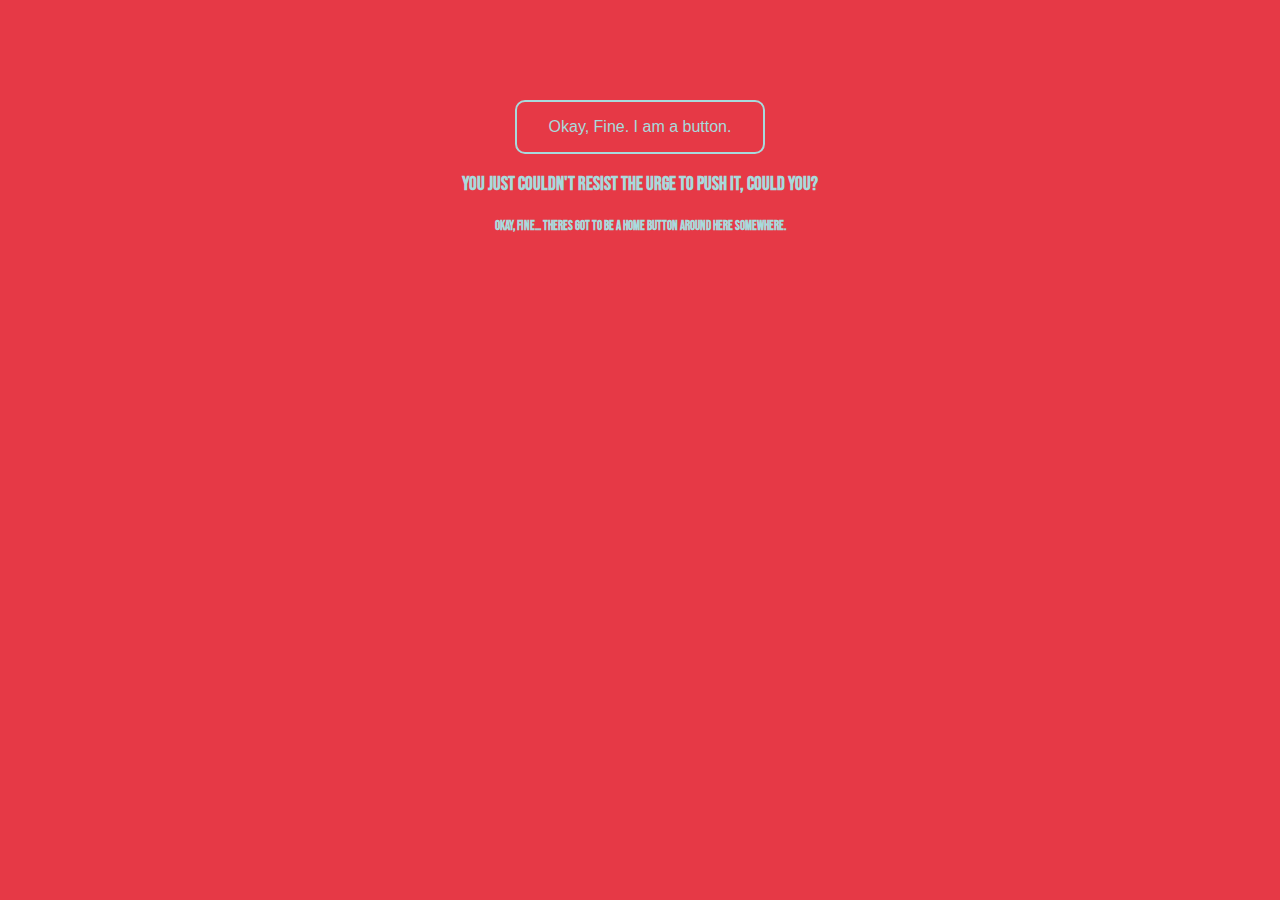
<file: lol_button.html>
<!DOCTYPE html>
<html lang="en">
<head>
    <meta charset="UTF-8">
    <meta http-equiv="X-UA-Compatible" content="IE=edge">
    <meta name="viewport" content="width=device-width, initial-scale=1.0">
    <title>A Button</title>
    <link rel="stylesheet" href="styles.css">
    <link rel="preconnect" href="https://fonts.googleapis.com"><link rel="preconnect" href="https://fonts.gstatic.com" crossorigin><link href="https://fonts.googleapis.com/css2?family=Bebas+Neue&display=swap" rel="stylesheet">
</head>
<body class="lol_body">
    <div class="lol_main">
        <div id="lol_button">
            <a href="lol_button.html"><button id="button1">Okay, Fine. I am a button.</button></a>
        </div>
        <div class="secret">
         <h3>You just couldn't resist the urge to push it, Could you?</h3>
         <h5>Okay, fine... Theres got to be a <a href="index.html">home</a> button around here somewhere.</h5>
        </div>
    </div>
</body>
</html>
</file>
<file: styles.css>
/* https://coolors.co/palette/e63946-f1faee-a8dadc-457b9d-1d3557 */

body {
    margin: 0;
    padding: 0;
    font-family: 'Bebas Neue', cursive;
    text-align: center;
}
h1 {
    color: #E63946;
}
button {
    background: none;
    color: #A8DADC;
    border: 2px solid;
    padding: 1em 2em;
    font-size: 1em;
    border-radius: 10px;
    transition: all 0.2s;
}
button:hover {
    border-color: #E63946;
    color:#F1FAEE;
    border: solid;
    box-shadow: 0 0.5em 0.5em -0.1em #f1faee34;
    transform: translateY(-0.25em);
}
a {
    text-decoration: none;
}

/* MAIN  */
.container {
    display: flex;
    flex-direction: column;
}
.navbar {
    display: flex;
    color: #F1FAEE;
    background-color: #1D3557;
    padding: 8px 48px 0px 48px;
    justify-content: space-between;
    align-items: center;
}
.navbar a {
    color: #F1FAEE;
    padding: 10px;
}
.hero {
    color: #F1FAEE;
    background-color: #1D3557;
    display: flex;
    align-items: center;
    justify-content: center;
    padding: 10px 48px 48px 48px;
}
#hero1 {
    display: flex;
    flex-basis: 400px;
    flex-direction: column;
    text-align: left;
    margin-right: 50px;
}
#hero2 img {
    max-width: 400px;
    border: 3px solid #F1FAEE;
    border-radius: 10px;
}

/* INFO MAIN  */
.content {
    color: #1D3557;
    background-color: #F1FAEE;
}

#content_info {
    display: flex;
    justify-content:center;
    flex-wrap: wrap;
}
#content_info img {
    border: 3px solid red;
    border-radius: 10px;
    margin: 0px 30px 0px 30px;
    max-width: 150px;
    max-height: 150px;
}
#content_info img:hover {
    transform: translateY(-0.25em);
    box-shadow: 0 0.5em 0.5em -0.1em rgba(0, 0, 0, 0.459);
    transition: all 0.2s;
}
/* quote  */
.quote {
    display: flex;
    flex-direction: column;
    color: #F1FAEE;
    font-size: 1.5em;
    background-color: #A8DADC;
    padding: 48px 200px;
    text-shadow: 1px 1.5px 5px black;
}

/* CTA  */
.signup_con {
    color: #F1FAEE;
    background-color: #457B9D;
    padding: 20px;
}
.signup {
    background-color: #E63946;
    display: flex;
    justify-content: space-evenly;
    align-items: center;
    flex-wrap: wrap;
    margin: 48px 200px;
    padding: 30px 0px;
    border-radius: 5px;
}
.signup button {
    color: #F1FAEE;
}

/* footer  */
 footer {
    color: #F1FAEE;
    font-size: 10px;
    background-color: #1D3557;
    padding: 1px;
    display: flex;
    justify-content: center;
    align-items: center;
 }

 /* lol_button */

.lol_body {
    background-color: #E63946;
    color: #A8DADC;
}
.lol_main {
    margin: 100px;
    display: flex;
    flex-direction: column;
    flex-wrap: wrap;
    justify-content: center;
    align-content: center;
    align-items: center;
}
.lol_main a {
    color: #A8DADC;
}
.secret {
    text-align: center;
}
</file>
